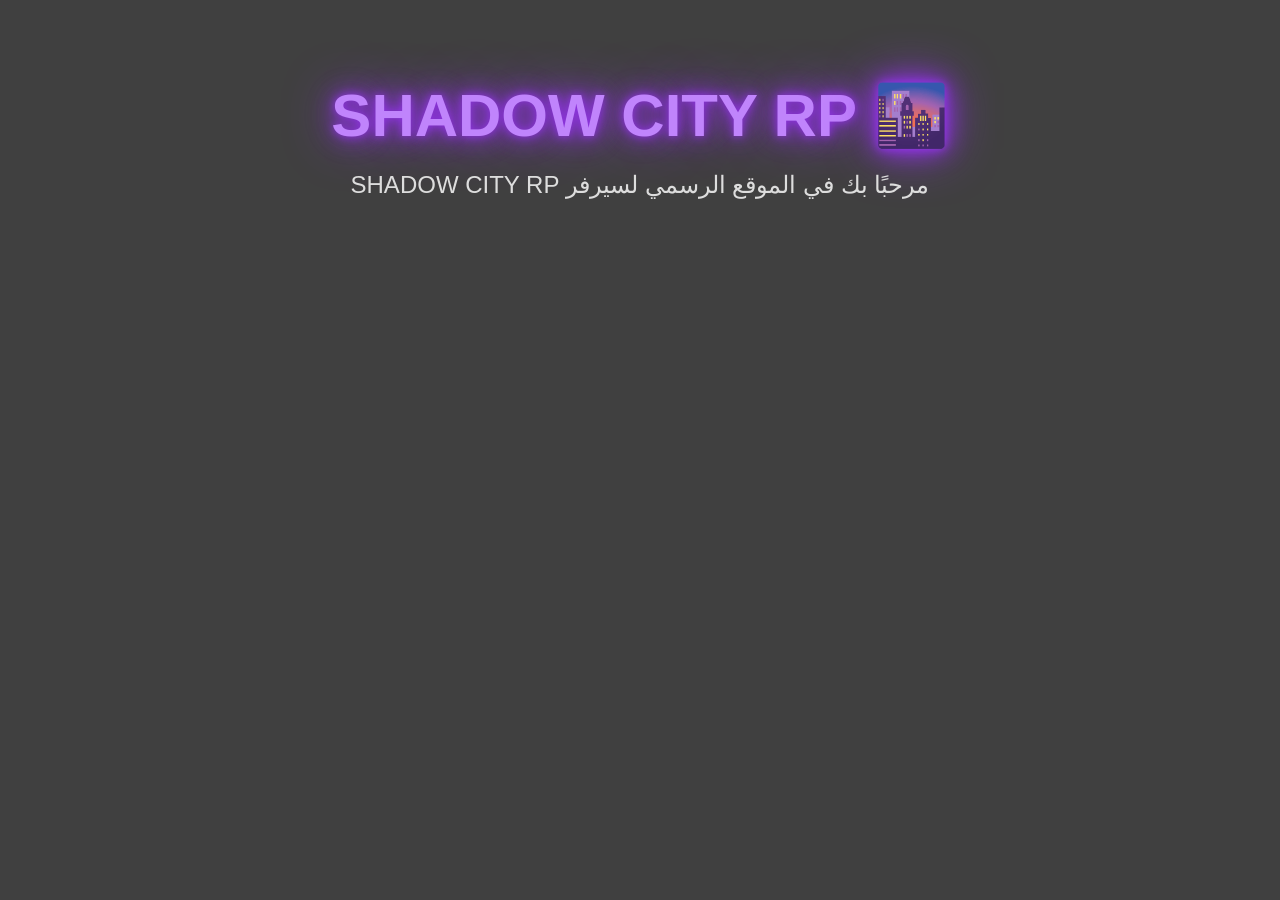
<file: index.html>
<!DOCTYPE html>
<html lang="ar" dir="rtl">

<head>
    <meta charset="UTF-8">
    <meta name="viewport" content="width=device-width, initial-scale=1.0">
    <title>SHADOW CITY RP</title>

    <link rel="stylesheet" href="style.css">
</head>

<body>

    <div class="hero">

        <h1>🌆 SHADOW CITY RP</h1>

        <p>مرحبًا بك في الموقع الرسمي لسيرفر SHADOW CITY RP</p>

    </div>

    <div class="buttons">

        <a href="rules.html">
            <button>📜 قوانين السيرفر</button>
        </a>

        <a href="staff.html">
            <button>👮 قوانين الإدارة</button>
        </a>

        <a href="apply.html">
            <button>📝 التقديمات</button>
        </a>

    </div>

    <script src="script.js"></script>

</body>

</html>
</file>
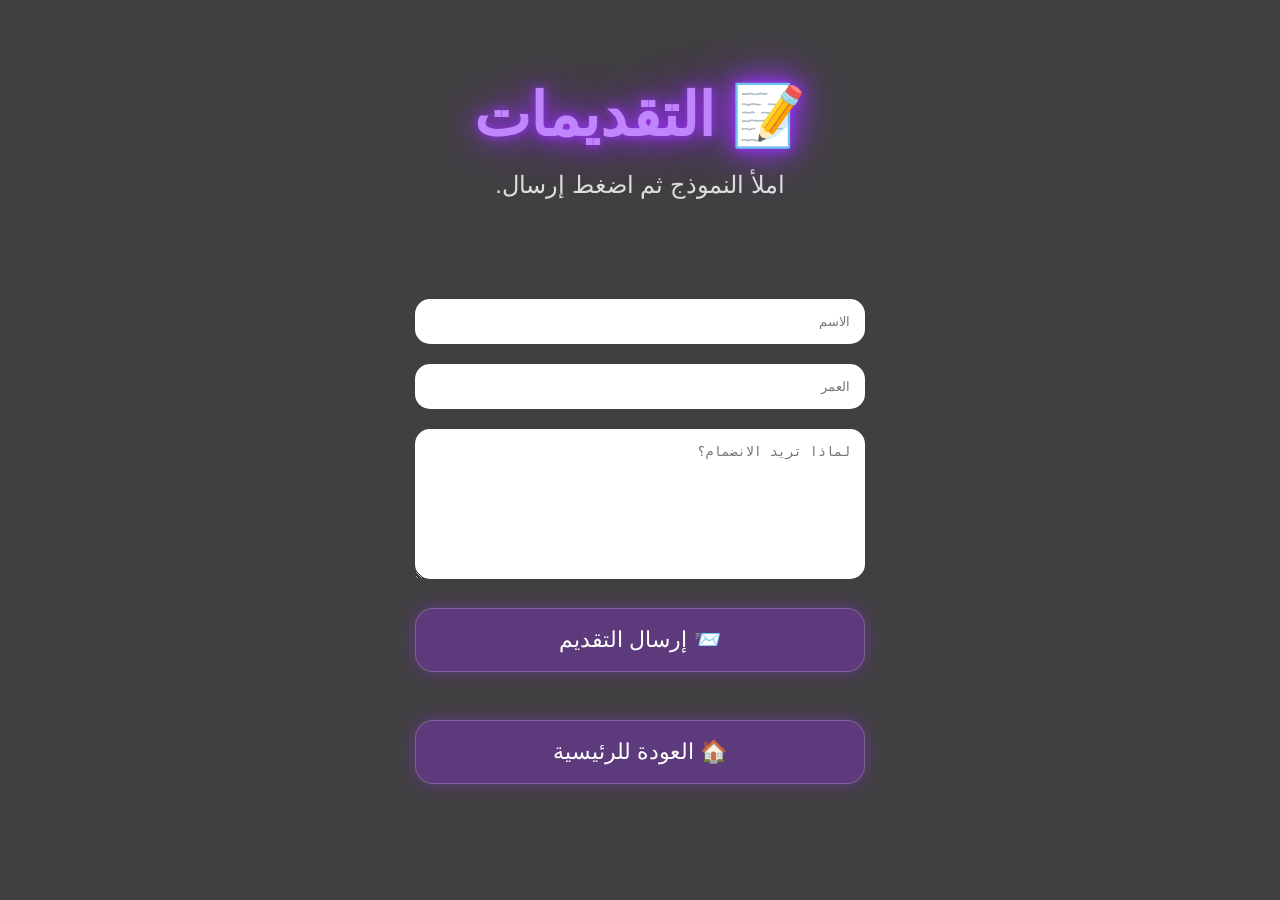
<file: apply.html>
<!DOCTYPE html>
<html lang="ar" dir="rtl">
<head>
<meta charset="UTF-8">
<meta name="viewport" content="width=device-width, initial-scale=1.0">

<title>التقديمات | SHADOW CITY RP</title>

<link rel="stylesheet" href="style.css">

</head>
<body>

<div class="hero">

<h1>📝 التقديمات</h1>

<p>املأ النموذج ثم اضغط إرسال.</p>

</div>

<div class="buttons">

<form action="https://formsubmit.co/nowar12gamer@gmail.com" method="POST">

<input
type="hidden"
name="_subject"
value="طلب تقديم جديد من SHADOW CITY RP">

<input
type="hidden"
name="_captcha"
value="false">

<input
type="text"
name="الاسم"
placeholder="الاسم"
required
style="width:100%;padding:15px;margin:10px 0;border:none;border-radius:15px;">

<input
type="number"
name="العمر"
placeholder="العمر"
required
style="width:100%;padding:15px;margin:10px 0;border:none;border-radius:15px;">

<textarea
name="سبب التقديم"
placeholder="لماذا تريد الانضمام؟"
required
style="width:100%;height:150px;padding:15px;margin:10px 0;border:none;border-radius:15px;"></textarea>

<button type="submit">
📨 إرسال التقديم
</button>

</form>

<br>

<a href="index.html">
<button>
🏠 العودة للرئيسية
</button>
</a>

</div>

</body>
</html>
</file>
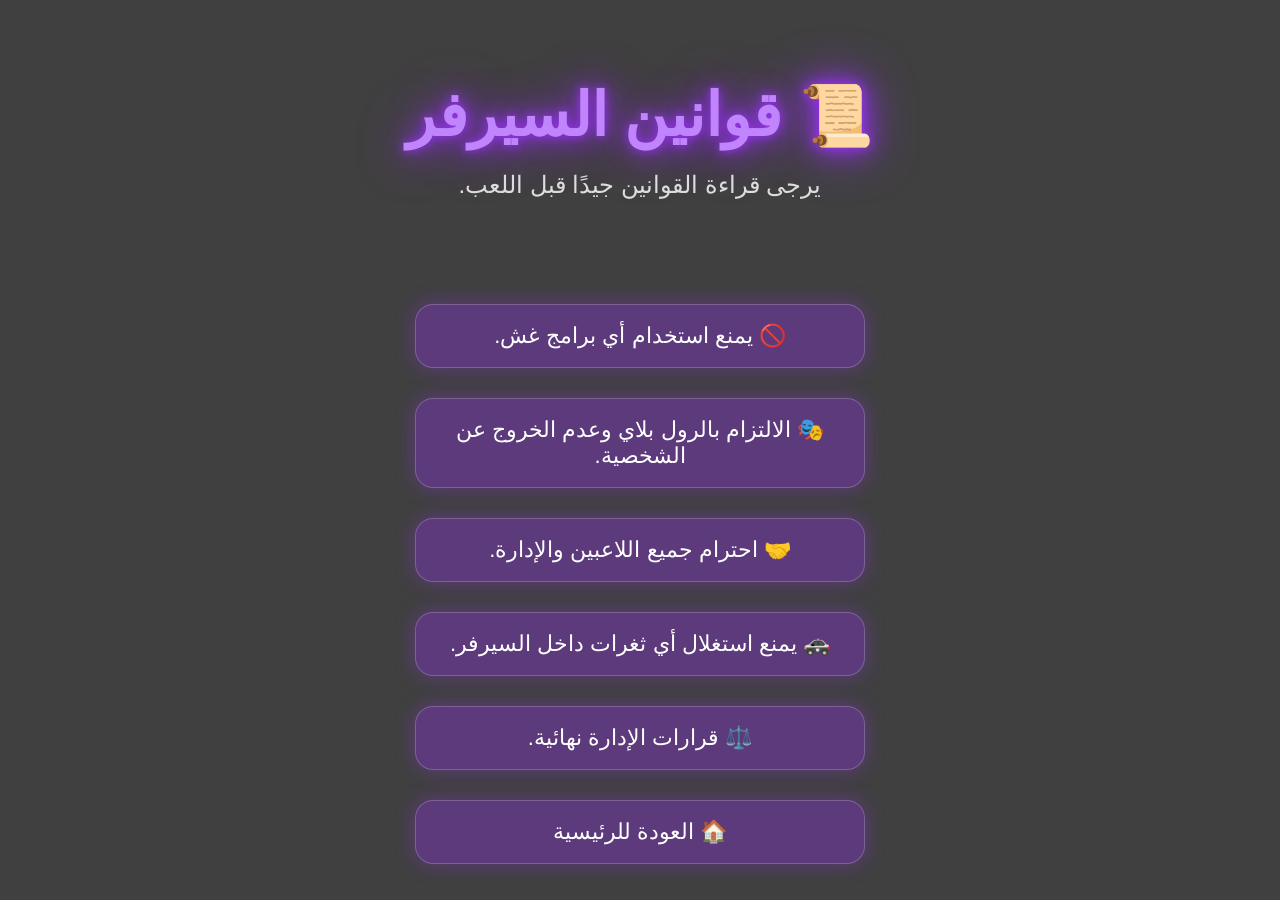
<file: rules.html>
<!DOCTYPE html>
<html lang="ar" dir="rtl">

<head>
<meta charset="UTF-8">
<meta name="viewport" content="width=device-width, initial-scale=1.0">

<title>قوانين السيرفر | SHADOW CITY RP</title>

<link rel="stylesheet" href="style.css">

</head>

<body>

<div class="hero">

<h1>📜 قوانين السيرفر</h1>

<p>يرجى قراءة القوانين جيدًا قبل اللعب.</p>

</div>

<div class="buttons">

<button>🚫 يمنع استخدام أي برامج غش.</button>

<button>🎭 الالتزام بالرول بلاي وعدم الخروج عن الشخصية.</button>

<button>🤝 احترام جميع اللاعبين والإدارة.</button>

<button>🚓 يمنع استغلال أي ثغرات داخل السيرفر.</button>

<button>⚖️ قرارات الإدارة نهائية.</button>

<a href="index.html">
<button>🏠 العودة للرئيسية</button>
</a>

</div>

</body>

</html>
</file>
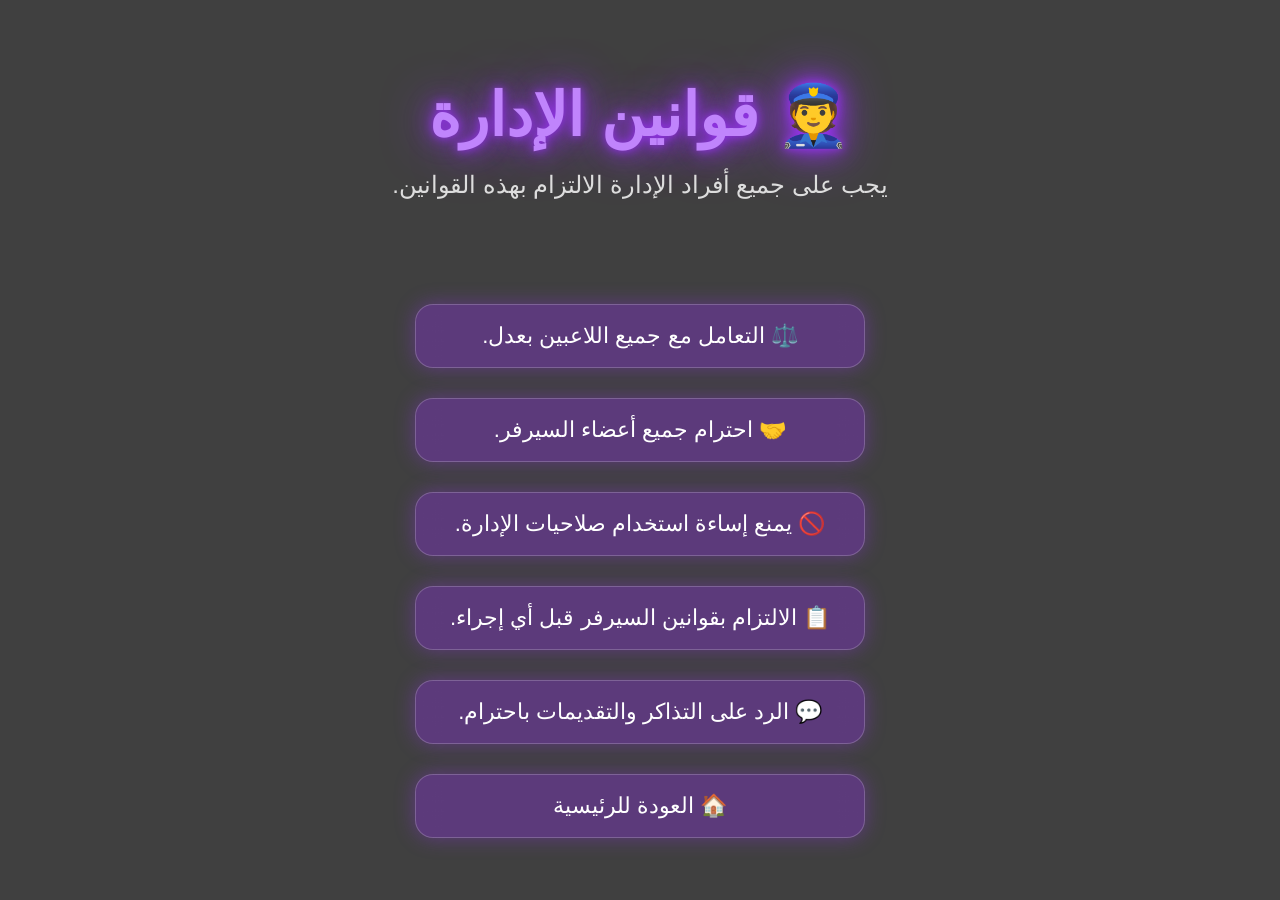
<file: staff.html>
<!DOCTYPE html>
<html lang="ar" dir="rtl">

<head>
<meta charset="UTF-8">
<meta name="viewport" content="width=device-width, initial-scale=1.0">

<title>قوانين الإدارة | SHADOW CITY RP</title>

<link rel="stylesheet" href="style.css">

</head>

<body>

<div class="hero">

<h1>👮 قوانين الإدارة</h1>

<p>يجب على جميع أفراد الإدارة الالتزام بهذه القوانين.</p>

</div>

<div class="buttons">

<button>⚖️ التعامل مع جميع اللاعبين بعدل.</button>

<button>🤝 احترام جميع أعضاء السيرفر.</button>

<button>🚫 يمنع إساءة استخدام صلاحيات الإدارة.</button>

<button>📋 الالتزام بقوانين السيرفر قبل أي إجراء.</button>

<button>💬 الرد على التذاكر والتقديمات باحترام.</button>

<a href="index.html">
<button>🏠 العودة للرئيسية</button>
</a>

</div>

</body>

</html>
</file>
<file: style.css>
*{
    margin:0;
    padding:0;
    box-sizing:border-box;
}

body{
    font-family:Arial,sans-serif;
    background:
    linear-gradient(rgba(0,0,0,.75),rgba(0,0,0,.75)),
    url("https://images.unsplash.com/photo-1519501025264-65ba15a82390?auto=format&fit=crop&w=1920&q=80");
    background-size:cover;
    background-position:center;
    background-attachment:fixed;
    color:#fff;
    min-height:100vh;
    text-align:center;
}

.hero{
    padding:80px 20px 40px;
}

.hero h1{
    font-size:60px;
    color:#c084fc;
    text-shadow:
    0 0 10px #9333ea,
    0 0 25px #9333ea,
    0 0 50px #9333ea;
    animation:glow 2s infinite alternate;
}

.hero p{
    margin-top:20px;
    font-size:24px;
    color:#ddd;
}

.buttons{
    width:90%;
    max-width:450px;
    margin:50px auto;
}

.buttons a{
    text-decoration:none;
}

.buttons button{
    width:100%;
    padding:18px;
    margin:15px 0;
    border:none;
    border-radius:18px;
    cursor:pointer;
    font-size:22px;
    color:white;
    background:rgba(147,51,234,.35);
    backdrop-filter:blur(12px);
    border:1px solid rgba(255,255,255,.2);
    box-shadow:0 0 20px rgba(147,51,234,.4);
    transition:.35s;
}

.buttons button:hover{
    transform:translateY(-5px) scale(1.03);
    background:#9333ea;
    box-shadow:0 0 40px #c084fc;
}

@keyframes glow{
    from{
        text-shadow:0 0 10px #9333ea;
    }
    to{
        text-shadow:
        0 0 20px #9333ea,
        0 0 40px #c084fc,
        0 0 70px #c084fc;
    }
}    background:#8a2be2;
    box-shadow:0 0 35px #b56cff;
  }
</file>
